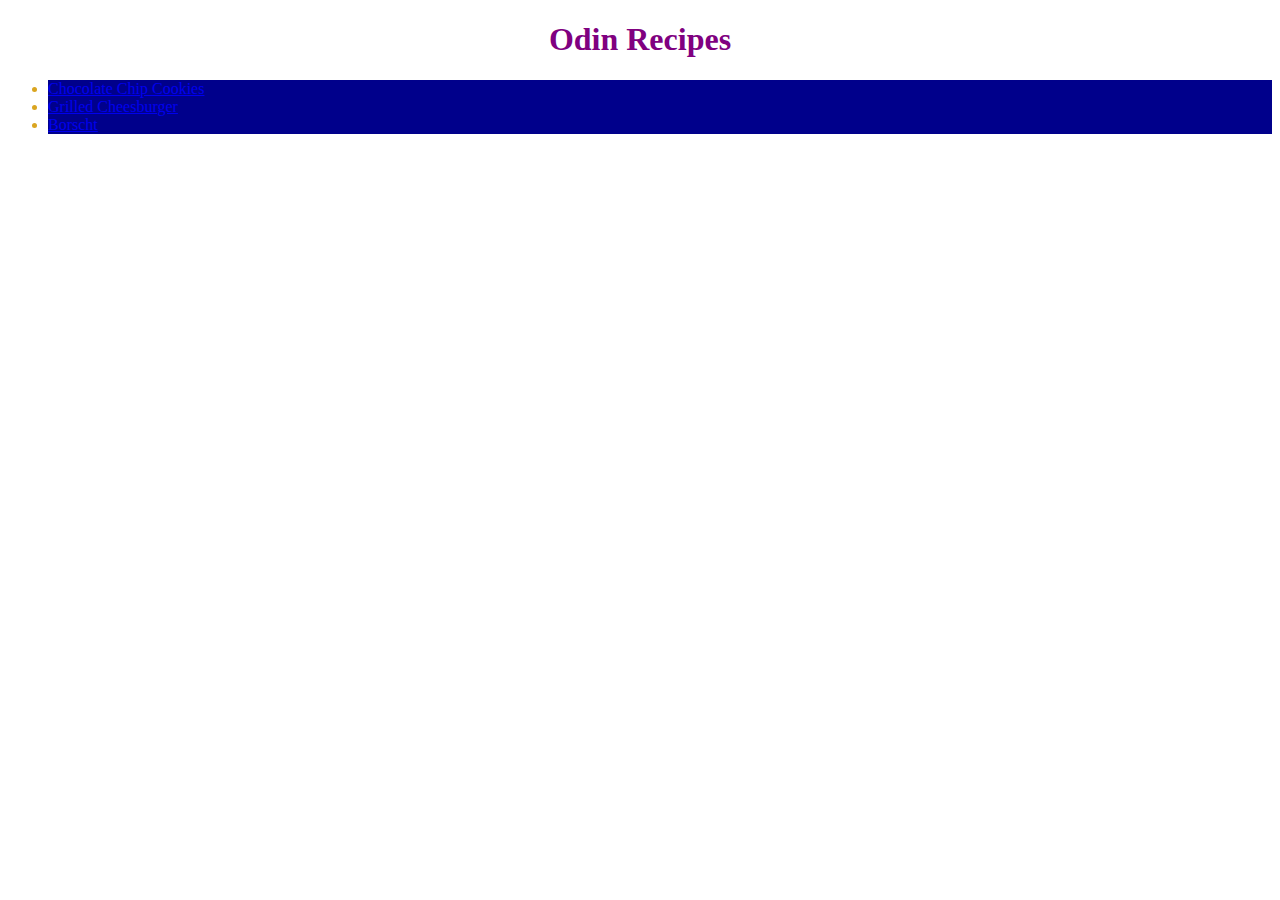
<file: index.html>
<!DOCTYPE html>
<html lang="en">
    <head>
        <meta charset="UTF-8">
        <title>Odin Recipes</title>
        <link rel="stylesheet" href="./styles.css">
    </head>
    <body>
        <h1>Odin Recipes</h1>
        <ul>
            <li><a href="./recipes/cookies.html">Chocolate Chip Cookies</a></li>
            <li><a href="./recipes/burger.html">Grilled Cheesburger</a></li>
            <li><a href="./recipes/borscht.html">Borscht</a></li>
        </ul>
    </body>
</html>
</file>
<file: styles.css>
h1 {
    color: purple;
    text-align: center;
    font-weight: 900;
}

p {
    background-color: black;
    color: greenyellow;
}

h2 {
    color: royalblue;
    font-weight: bold;
}

ul > li {
    color: goldenrod;
    background-color: darkblue;
    font-weight: lighter;
}
</file>
